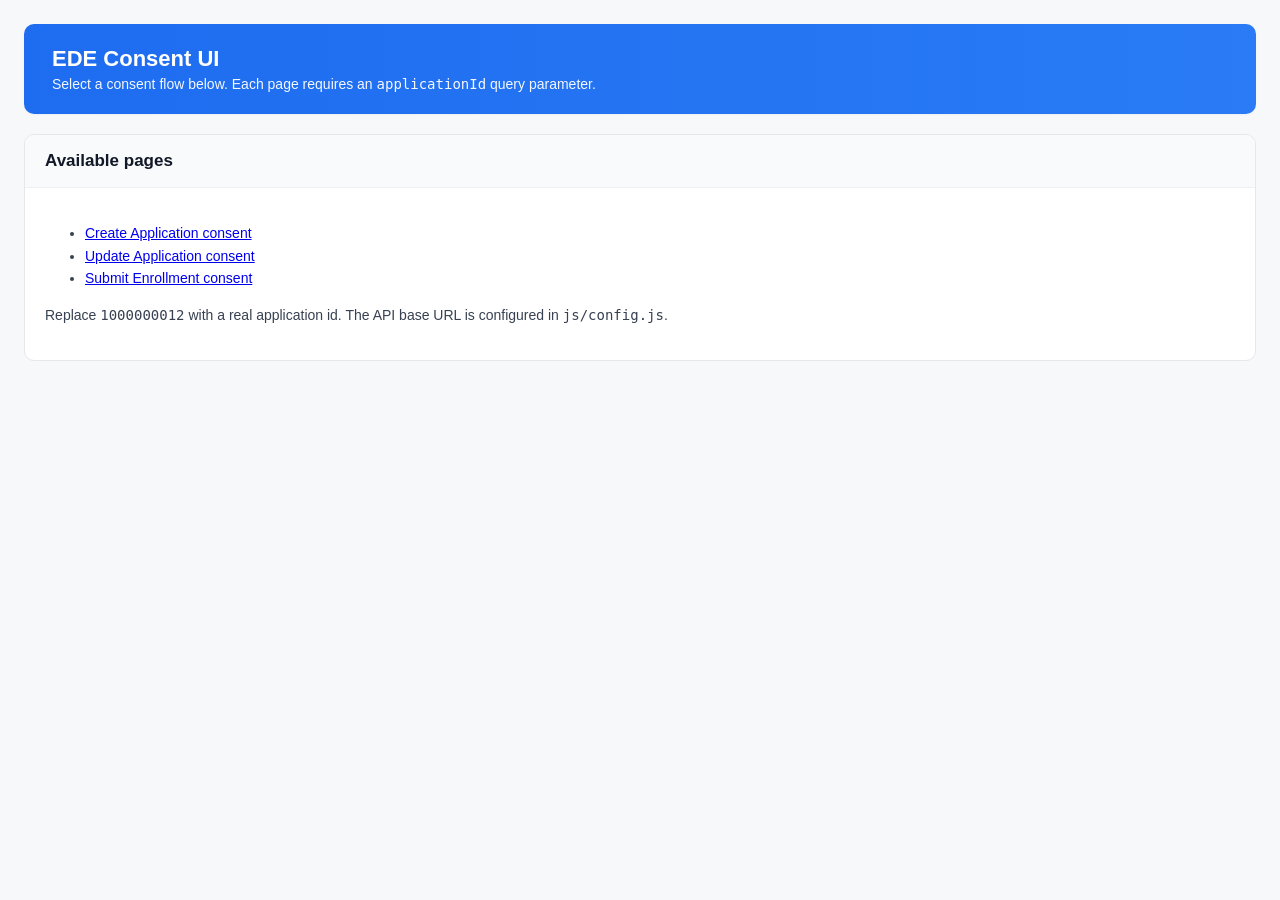
<file: src/Deloitte.EDE.ConsentUI.Web/wwwroot/index.html>
<!DOCTYPE html>
<html lang="en">
<head>
    <meta charset="UTF-8" />
    <meta name="viewport" content="width=device-width, initial-scale=1.0" />
    <title>EDE Consent UI</title>
    <link rel="stylesheet" href="css/site.css" />
</head>
<body>
    <main class="page">
        <section class="banner">
            <div class="banner__text">
                <h1>EDE Consent UI</h1>
                <p>Select a consent flow below. Each page requires an <code>applicationId</code> query parameter.</p>
            </div>
        </section>

        <section class="card">
            <header class="card__header">
                <h2>Available pages</h2>
            </header>
            <div class="card__body">
                <ul>
                    <li><a href="create-application.html?applicationId=1000000012">Create Application consent</a></li>
                    <li><a href="update-application.html?applicationId=1000000012">Update Application consent</a></li>
                    <li><a href="submit-enrollment.html?applicationId=1000000012">Submit Enrollment consent</a></li>
                </ul>
                <p>
                    Replace <code>1000000012</code> with a real application id. The API base URL is configured in
                    <code>js/config.js</code>.
                </p>
            </div>
        </section>
    </main>
</body>
</html>
</file>
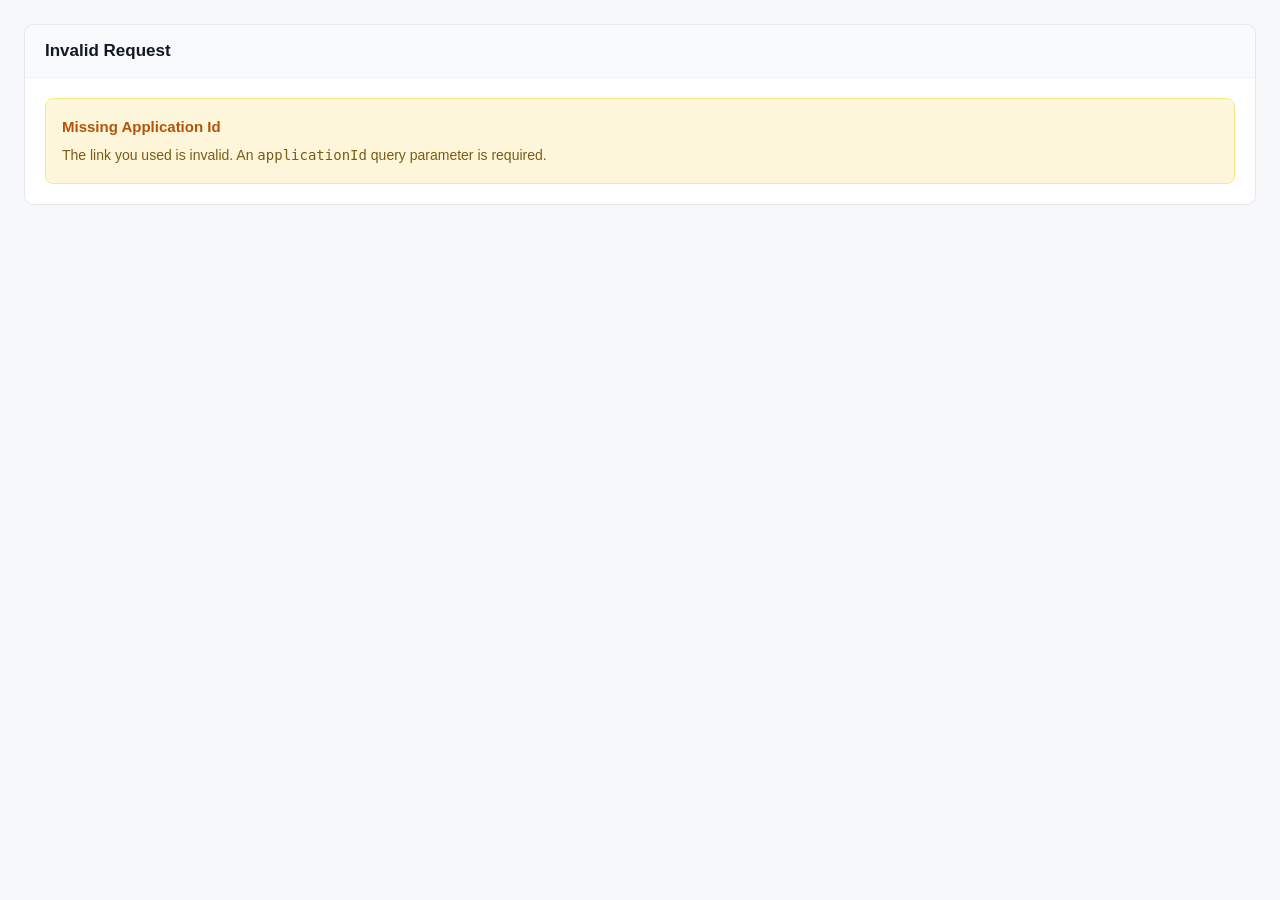
<file: src/Deloitte.EDE.ConsentUI.Web/wwwroot/create-application.html>
<!DOCTYPE html>
<html lang="en">
<head>
    <meta charset="UTF-8" />
    <meta name="viewport" content="width=device-width, initial-scale=1.0" />
    <title>Permission Request for Application Creation</title>
    <link rel="stylesheet" href="css/site.css" />
</head>
<body>
    <main class="page">
        <!-- Hero / Header banner -->
        <section class="banner">
            <div class="banner__icon" aria-hidden="true">
                <svg xmlns="http://www.w3.org/2000/svg" viewBox="0 0 24 24" fill="none"
                     stroke="currentColor" stroke-width="2" stroke-linecap="round" stroke-linejoin="round">
                    <rect x="3" y="11" width="18" height="11" rx="2" ry="2"></rect>
                    <path d="M7 11V7a5 5 0 0 1 10 0v4"></path>
                </svg>
            </div>
            <div class="banner__text">
                <h1>Permission Request for Application Creation</h1>
                <p>Authorization required to create health insurance application on your behalf</p>
            </div>
        </section>

        <!-- Consent & Permission Management -->
        <section class="card">
            <header class="card__header">
                <span class="card__icon card__icon--blue" aria-hidden="true">
                    <svg xmlns="http://www.w3.org/2000/svg" viewBox="0 0 24 24" fill="none"
                         stroke="currentColor" stroke-width="2" stroke-linecap="round" stroke-linejoin="round">
                        <rect x="3" y="11" width="18" height="11" rx="2" ry="2"></rect>
                        <path d="M7 11V7a5 5 0 0 1 10 0v4"></path>
                    </svg>
                </span>
                <h2>Consent &amp; Permission Management</h2>
            </header>
            <div class="card__body">
                <p>
                    <strong class="link" data-field="requesterName">Loading...</strong>
                    is requesting permission to create a health insurance application on your behalf for coverage year
                    <strong class="link" data-field="coverageYear">Loading...</strong>.
                    By granting this permission, you authorize the web broker to create the application, including
                    personal, household and income information.
                </p>
            </div>
        </section>

        <!-- Two-column row -->
        <div class="grid">
            <!-- Application Details -->
            <section class="card">
                <header class="card__header">
                    <span class="card__icon card__icon--blue" aria-hidden="true">
                        <svg xmlns="http://www.w3.org/2000/svg" viewBox="0 0 24 24" fill="none"
                             stroke="currentColor" stroke-width="2" stroke-linecap="round" stroke-linejoin="round">
                            <path d="M14 2H6a2 2 0 0 0-2 2v16a2 2 0 0 0 2 2h12a2 2 0 0 0 2-2V8z"></path>
                            <polyline points="14 2 14 8 20 8"></polyline>
                            <line x1="8" y1="13" x2="16" y2="13"></line>
                            <line x1="8" y1="17" x2="16" y2="17"></line>
                        </svg>
                    </span>
                    <h2>Application Details</h2>
                </header>
                <div class="card__body">
                    <dl class="details">
                        <div class="details__item">
                            <dt>Application Id</dt>
                            <dd data-app-id>&mdash;</dd>
                        </div>
                        <div class="details__item">
                            <dt>Web Broker</dt>
                            <dd data-field="webBroker">Loading...</dd>
                        </div>
                        <div class="details__item">
                            <dt>Coverage Year</dt>
                            <dd data-field="coverageYear">Loading...</dd>
                        </div>
                        <div class="details__item">
                            <dt>Request Date</dt>
                            <dd data-field="requestDate">Loading...</dd>
                        </div>
                    </dl>
                </div>
            </section>

            <!-- Authorization Notice -->
            <section class="card">
                <header class="card__header">
                    <span class="card__icon card__icon--blue" aria-hidden="true">
                        <svg xmlns="http://www.w3.org/2000/svg" viewBox="0 0 24 24" fill="none"
                             stroke="currentColor" stroke-width="2" stroke-linecap="round" stroke-linejoin="round">
                            <circle cx="12" cy="12" r="10"></circle>
                            <line x1="12" y1="16" x2="12" y2="12"></line>
                            <line x1="12" y1="8" x2="12.01" y2="8"></line>
                        </svg>
                    </span>
                    <h2>Authorization Notice</h2>
                </header>
                <div class="card__body">
                    <div class="notice">
                        <span class="notice__icon" aria-hidden="true">
                            <svg xmlns="http://www.w3.org/2000/svg" viewBox="0 0 24 24" fill="none"
                                 stroke="currentColor" stroke-width="2" stroke-linecap="round" stroke-linejoin="round">
                                <path d="M12 22s8-4 8-10V5l-8-3-8 3v7c0 6 8 10 8 10z"></path>
                            </svg>
                        </span>
                        <div class="notice__text">
                            <h3>Important Authorization</h3>
                            <p>
                                By granting permission, you authorize the user to create your health insurance
                                application. You can revoke this permission by clicking the &ldquo;Deny&rdquo; button below.
                            </p>
                        </div>
                    </div>
                </div>
            </section>
        </div>

        <!-- Actions -->
        <div class="actions">
            <button type="button" class="btn btn--primary" id="approveBtn">
                <svg xmlns="http://www.w3.org/2000/svg" viewBox="0 0 24 24" fill="none"
                     stroke="currentColor" stroke-width="2" stroke-linecap="round" stroke-linejoin="round">
                    <path d="M22 11.08V12a10 10 0 1 1-5.93-9.14"></path>
                    <polyline points="22 4 12 14.01 9 11.01"></polyline>
                </svg>
                Approve
            </button>
            <button type="button" class="btn btn--danger-outline" id="denyBtn">
                <svg xmlns="http://www.w3.org/2000/svg" viewBox="0 0 24 24" fill="none"
                     stroke="currentColor" stroke-width="2" stroke-linecap="round" stroke-linejoin="round">
                    <line x1="18" y1="6" x2="6" y2="18"></line>
                    <line x1="6" y1="6" x2="18" y2="18"></line>
                </svg>
                Deny
            </button>
        </div>
    </main>

    <script src="js/config.js"></script>
    <script src="js/consent.js"></script>
</body>
</html>
</file>
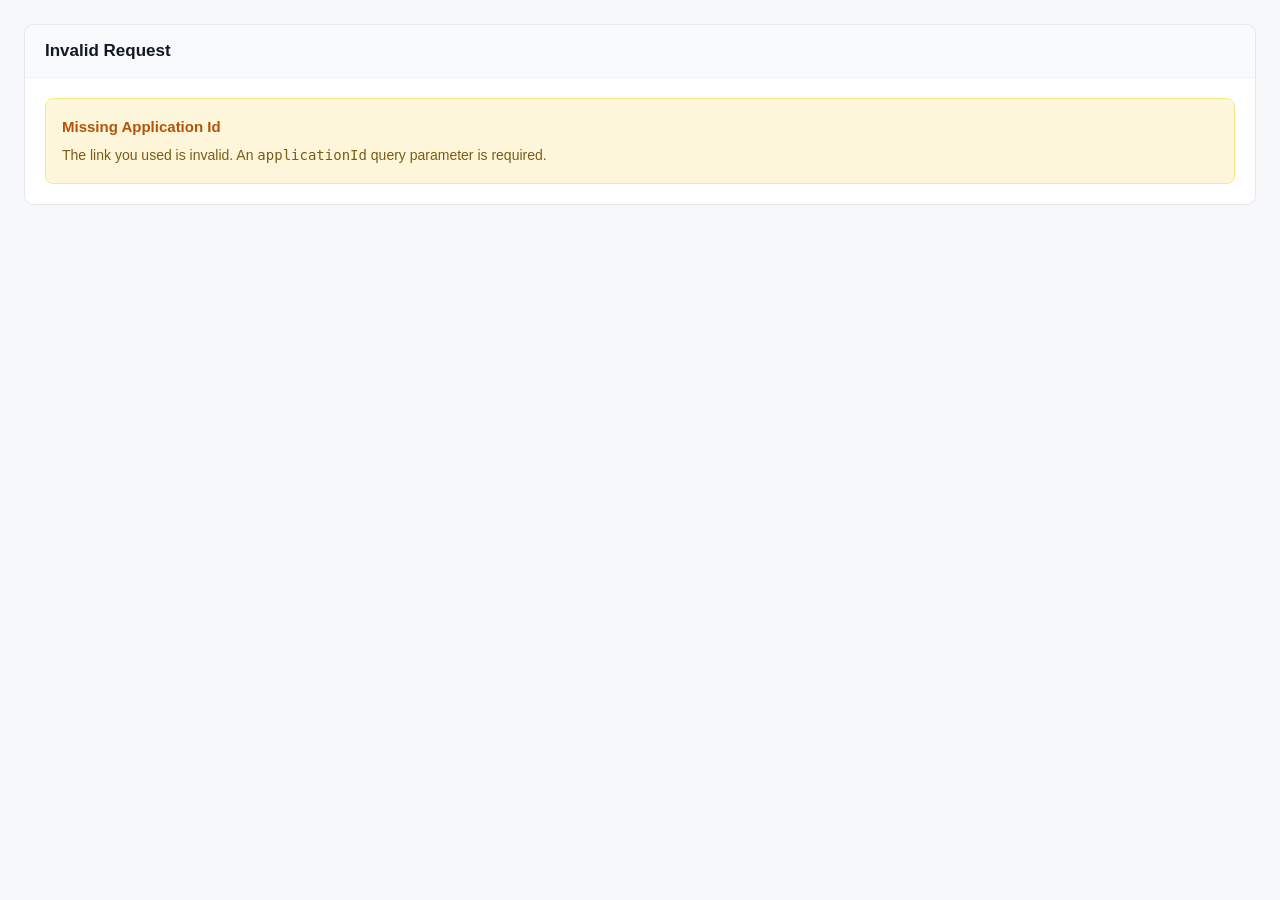
<file: src/Deloitte.EDE.ConsentUI.Web/wwwroot/submit-enrollment.html>
<!DOCTYPE html>
<html lang="en">
<head>
    <meta charset="UTF-8" />
    <meta name="viewport" content="width=device-width, initial-scale=1.0" />
    <title>Permission Request for Insurance Plan Enrollment</title>
    <link rel="stylesheet" href="css/site.css" />
</head>
<body>
    <main class="page">
        <!-- Hero / Header banner -->
        <section class="banner">
            <div class="banner__icon" aria-hidden="true">
                <svg xmlns="http://www.w3.org/2000/svg" viewBox="0 0 24 24" fill="none"
                     stroke="currentColor" stroke-width="2" stroke-linecap="round" stroke-linejoin="round">
                    <rect x="3" y="11" width="18" height="11" rx="2" ry="2"></rect>
                    <path d="M7 11V7a5 5 0 0 1 10 0v4"></path>
                </svg>
            </div>
            <div class="banner__text">
                <h1>Permission Request for Insurance Plan Enrollment</h1>
                <p>Authorization required to enroll in a health insurance plan on your behalf</p>
            </div>
        </section>

        <!-- Consent & Permission Management -->
        <section class="card">
            <header class="card__header">
                <span class="card__icon card__icon--blue" aria-hidden="true">
                    <svg xmlns="http://www.w3.org/2000/svg" viewBox="0 0 24 24" fill="none"
                         stroke="currentColor" stroke-width="2" stroke-linecap="round" stroke-linejoin="round">
                        <rect x="3" y="11" width="18" height="11" rx="2" ry="2"></rect>
                        <path d="M7 11V7a5 5 0 0 1 10 0v4"></path>
                    </svg>
                </span>
                <h2>Consent &amp; Permission Management</h2>
            </header>
            <div class="card__body">
                <p>
                    <strong class="link" data-field="requesterName">Loading...</strong>
                    is requesting permission to enroll in a health insurance plan on your behalf for coverage year
                    <strong class="link" data-field="coverageYear">Loading...</strong>.
                    By granting this permission, you authorize the web broker to complete enrollment for the
                    below selected plan.
                </p>
            </div>
        </section>

        <!-- Two-column row -->
        <div class="grid">
            <!-- Details -->
            <section class="card">
                <header class="card__header">
                    <span class="card__icon card__icon--blue" aria-hidden="true">
                        <svg xmlns="http://www.w3.org/2000/svg" viewBox="0 0 24 24" fill="none"
                             stroke="currentColor" stroke-width="2" stroke-linecap="round" stroke-linejoin="round">
                            <path d="M14 2H6a2 2 0 0 0-2 2v16a2 2 0 0 0 2 2h12a2 2 0 0 0 2-2V8z"></path>
                            <polyline points="14 2 14 8 20 8"></polyline>
                            <line x1="8" y1="13" x2="16" y2="13"></line>
                            <line x1="8" y1="17" x2="16" y2="17"></line>
                        </svg>
                    </span>
                    <h2>Details</h2>
                </header>
                <div class="card__body">
                    <dl class="details details--three-col">
                        <div class="details__item">
                            <dt>Application Id</dt>
                            <dd data-app-id>&mdash;</dd>
                        </div>
                        <div class="details__item">
                            <dt>Web Broker</dt>
                            <dd data-field="webBroker">Loading...</dd>
                        </div>
                        <div class="details__item">
                            <dt>Coverage Year</dt>
                            <dd data-field="coverageYear">Loading...</dd>
                        </div>
                        <div class="details__item">
                            <dt>Plan Name</dt>
                            <dd data-field="planName">Loading...</dd>
                        </div>
                        <div class="details__item">
                            <dt>APTC Amount</dt>
                            <dd data-field="aptcAmount">Loading...</dd>
                        </div>
                        <div class="details__item">
                            <dt>Household Income</dt>
                            <dd data-field="householdIncome">Loading...</dd>
                        </div>
                        <div class="details__item">
                            <dt>Request Date</dt>
                            <dd data-field="requestDate">Loading...</dd>
                        </div>
                    </dl>
                </div>
            </section>

            <!-- Authorization Notice -->
            <section class="card">
                <header class="card__header">
                    <span class="card__icon card__icon--blue" aria-hidden="true">
                        <svg xmlns="http://www.w3.org/2000/svg" viewBox="0 0 24 24" fill="none"
                             stroke="currentColor" stroke-width="2" stroke-linecap="round" stroke-linejoin="round">
                            <circle cx="12" cy="12" r="10"></circle>
                            <line x1="12" y1="16" x2="12" y2="12"></line>
                            <line x1="12" y1="8" x2="12.01" y2="8"></line>
                        </svg>
                    </span>
                    <h2>Authorization Notice</h2>
                </header>
                <div class="card__body">
                    <div class="notice">
                        <span class="notice__icon" aria-hidden="true">
                            <svg xmlns="http://www.w3.org/2000/svg" viewBox="0 0 24 24" fill="none"
                                 stroke="currentColor" stroke-width="2" stroke-linecap="round" stroke-linejoin="round">
                                <path d="M12 22s8-4 8-10V5l-8-3-8 3v7c0 6 8 10 8 10z"></path>
                            </svg>
                        </span>
                        <div class="notice__text">
                            <h3>Important Authorization</h3>
                            <p>
                                By granting permission, you authorize the user to enroll you in a health insurance plan.
                                You can revoke this permission by clicking the &ldquo;Deny&rdquo; button below before enrollment
                                is finalized.
                            </p>
                        </div>
                    </div>
                </div>
            </section>
        </div>

        <!-- Actions -->
        <div class="actions">
            <button type="button" class="btn btn--primary" id="approveBtn">
                <svg xmlns="http://www.w3.org/2000/svg" viewBox="0 0 24 24" fill="none"
                     stroke="currentColor" stroke-width="2" stroke-linecap="round" stroke-linejoin="round">
                    <path d="M22 11.08V12a10 10 0 1 1-5.93-9.14"></path>
                    <polyline points="22 4 12 14.01 9 11.01"></polyline>
                </svg>
                Approve
            </button>
            <button type="button" class="btn btn--danger-outline" id="denyBtn">
                <svg xmlns="http://www.w3.org/2000/svg" viewBox="0 0 24 24" fill="none"
                     stroke="currentColor" stroke-width="2" stroke-linecap="round" stroke-linejoin="round">
                    <line x1="18" y1="6" x2="6" y2="18"></line>
                    <line x1="6" y1="6" x2="18" y2="18"></line>
                </svg>
                Deny
            </button>
        </div>
    </main>

    <script src="js/config.js"></script>
    <script src="js/consent.js"></script>
</body>
</html>
</file>
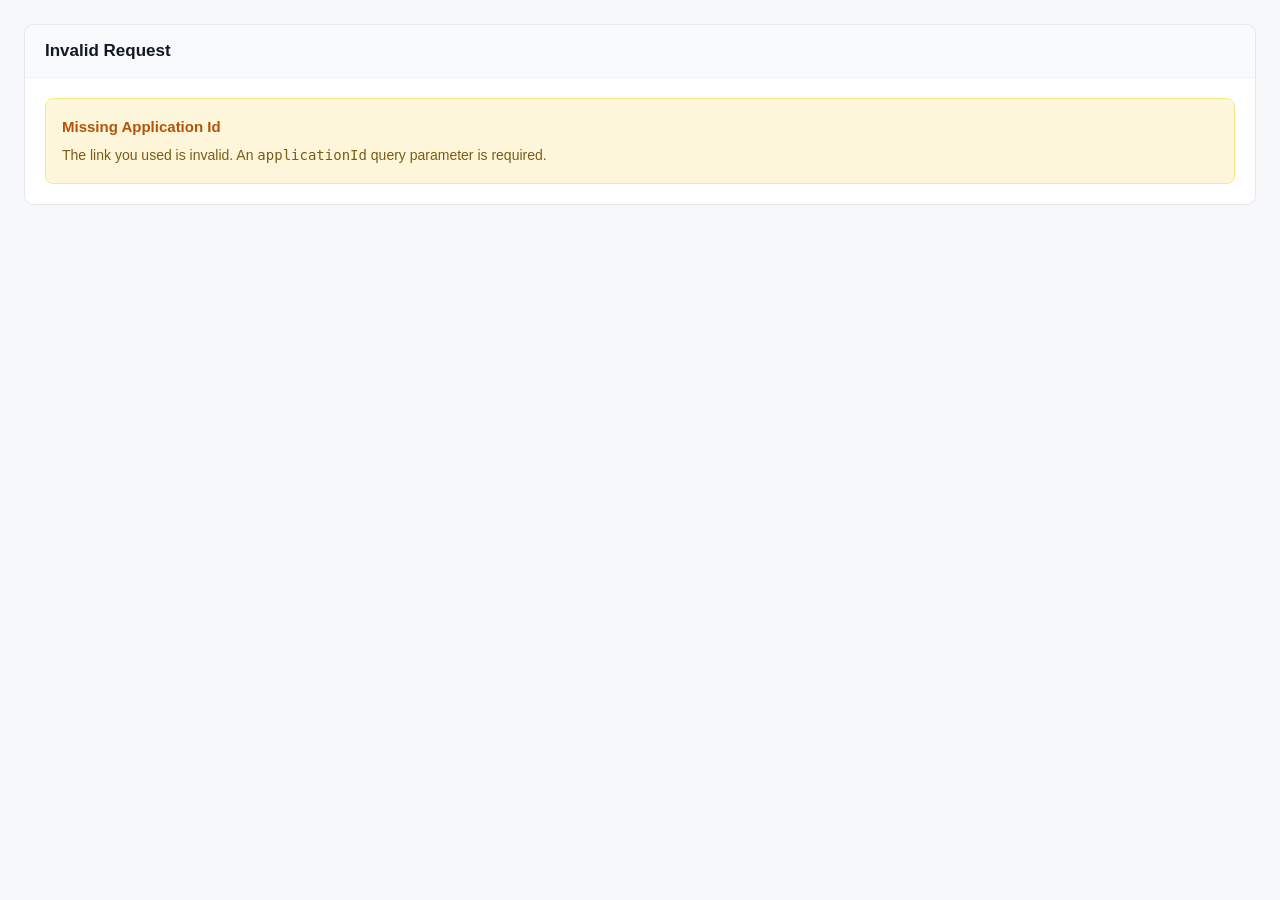
<file: src/Deloitte.EDE.ConsentUI.Web/wwwroot/update-application.html>
<!DOCTYPE html>
<html lang="en">
<head>
    <meta charset="UTF-8" />
    <meta name="viewport" content="width=device-width, initial-scale=1.0" />
    <title>Permission Request for Application Updation</title>
    <link rel="stylesheet" href="css/site.css" />
</head>
<body>
    <main class="page">
        <!-- Hero / Header banner -->
        <section class="banner">
            <div class="banner__icon" aria-hidden="true">
                <svg xmlns="http://www.w3.org/2000/svg" viewBox="0 0 24 24" fill="none"
                     stroke="currentColor" stroke-width="2" stroke-linecap="round" stroke-linejoin="round">
                    <rect x="3" y="11" width="18" height="11" rx="2" ry="2"></rect>
                    <path d="M7 11V7a5 5 0 0 1 10 0v4"></path>
                </svg>
            </div>
            <div class="banner__text">
                <h1>Permission Request for Application Updation</h1>
                <p>Authorization required to update health insurance application on your behalf</p>
            </div>
        </section>

        <!-- Consent & Permission Management -->
        <section class="card">
            <header class="card__header">
                <span class="card__icon card__icon--blue" aria-hidden="true">
                    <svg xmlns="http://www.w3.org/2000/svg" viewBox="0 0 24 24" fill="none"
                         stroke="currentColor" stroke-width="2" stroke-linecap="round" stroke-linejoin="round">
                        <rect x="3" y="11" width="18" height="11" rx="2" ry="2"></rect>
                        <path d="M7 11V7a5 5 0 0 1 10 0v4"></path>
                    </svg>
                </span>
                <h2>Consent &amp; Permission Management</h2>
            </header>
            <div class="card__body">
                <p>
                    <strong class="link" data-field="requesterName">Loading...</strong>
                    is requesting permission to manage a health insurance application on your behalf for coverage year
                    <strong class="link" data-field="coverageYear">Loading...</strong>.
                    By granting this permission, you authorize the web broker to modify and save changes to your
                    existing application, including personal, household and income information updates.
                </p>
            </div>
        </section>

        <!-- Two-column row -->
        <div class="grid">
            <!-- Application Details -->
            <section class="card">
                <header class="card__header">
                    <span class="card__icon card__icon--blue" aria-hidden="true">
                        <svg xmlns="http://www.w3.org/2000/svg" viewBox="0 0 24 24" fill="none"
                             stroke="currentColor" stroke-width="2" stroke-linecap="round" stroke-linejoin="round">
                            <path d="M14 2H6a2 2 0 0 0-2 2v16a2 2 0 0 0 2 2h12a2 2 0 0 0 2-2V8z"></path>
                            <polyline points="14 2 14 8 20 8"></polyline>
                            <line x1="8" y1="13" x2="16" y2="13"></line>
                            <line x1="8" y1="17" x2="16" y2="17"></line>
                        </svg>
                    </span>
                    <h2>Application Details</h2>
                </header>
                <div class="card__body">
                    <dl class="details">
                        <div class="details__item">
                            <dt>Application Id</dt>
                            <dd data-app-id>&mdash;</dd>
                        </div>
                        <div class="details__item">
                            <dt>Web Broker</dt>
                            <dd data-field="webBroker">Loading...</dd>
                        </div>
                        <div class="details__item">
                            <dt>Coverage Year</dt>
                            <dd data-field="coverageYear">Loading...</dd>
                        </div>
                        <div class="details__item">
                            <dt>Request Date</dt>
                            <dd data-field="requestDate">Loading...</dd>
                        </div>
                    </dl>
                </div>
            </section>

            <!-- Authorization Notice -->
            <section class="card">
                <header class="card__header">
                    <span class="card__icon card__icon--blue" aria-hidden="true">
                        <svg xmlns="http://www.w3.org/2000/svg" viewBox="0 0 24 24" fill="none"
                             stroke="currentColor" stroke-width="2" stroke-linecap="round" stroke-linejoin="round">
                            <circle cx="12" cy="12" r="10"></circle>
                            <line x1="12" y1="16" x2="12" y2="12"></line>
                            <line x1="12" y1="8" x2="12.01" y2="8"></line>
                        </svg>
                    </span>
                    <h2>Authorization Notice</h2>
                </header>
                <div class="card__body">
                    <div class="notice">
                        <span class="notice__icon" aria-hidden="true">
                            <svg xmlns="http://www.w3.org/2000/svg" viewBox="0 0 24 24" fill="none"
                                 stroke="currentColor" stroke-width="2" stroke-linecap="round" stroke-linejoin="round">
                                <path d="M12 22s8-4 8-10V5l-8-3-8 3v7c0 6 8 10 8 10z"></path>
                            </svg>
                        </span>
                        <div class="notice__text">
                            <h3>Important Authorization</h3>
                            <p>
                                By granting permission, you authorize the user to update your health insurance
                                application. You can revoke this permission by clicking the &ldquo;Deny&rdquo; button below.
                            </p>
                        </div>
                    </div>
                </div>
            </section>
        </div>

        <!-- Actions -->
        <div class="actions">
            <button type="button" class="btn btn--primary" id="approveBtn">
                <svg xmlns="http://www.w3.org/2000/svg" viewBox="0 0 24 24" fill="none"
                     stroke="currentColor" stroke-width="2" stroke-linecap="round" stroke-linejoin="round">
                    <path d="M22 11.08V12a10 10 0 1 1-5.93-9.14"></path>
                    <polyline points="22 4 12 14.01 9 11.01"></polyline>
                </svg>
                Approve
            </button>
            <button type="button" class="btn btn--danger-outline" id="denyBtn">
                <svg xmlns="http://www.w3.org/2000/svg" viewBox="0 0 24 24" fill="none"
                     stroke="currentColor" stroke-width="2" stroke-linecap="round" stroke-linejoin="round">
                    <line x1="18" y1="6" x2="6" y2="18"></line>
                    <line x1="6" y1="6" x2="18" y2="18"></line>
                </svg>
                Deny
            </button>
        </div>
    </main>

    <script src="js/config.js"></script>
    <script src="js/consent.js"></script>
</body>
</html>
</file>
<file: src/Deloitte.EDE.ConsentUI.Web/wwwroot/css/site.css>
/* ---------- Base ---------- */
* { box-sizing: border-box; }

html, body {
    margin: 0;
    padding: 0;
    font-family: "Segoe UI", -apple-system, BlinkMacSystemFont, Roboto, "Helvetica Neue", Arial, sans-serif;
    color: #1f2937;
    background: #f7f8fa;
    -webkit-font-smoothing: antialiased;
}

.page {
    max-width: 1280px;
    margin: 0 auto;
    padding: 24px;
    display: flex;
    flex-direction: column;
    gap: 20px;
}

h1, h2, h3 { margin: 0; }

/* ---------- Banner ---------- */
.banner {
    display: flex;
    align-items: center;
    gap: 20px;
    background: linear-gradient(90deg, #1e6cf0 0%, #2a7bf5 100%);
    color: #ffffff;
    padding: 22px 28px;
    border-radius: 10px;
    box-shadow: 0 1px 2px rgba(0,0,0,0.04);
}

.banner__icon {
    width: 56px;
    height: 56px;
    border-radius: 50%;
    background: #ffffff;
    color: #1e6cf0;
    display: inline-flex;
    align-items: center;
    justify-content: center;
    flex-shrink: 0;
}
.banner__icon svg { width: 28px; height: 28px; }

.banner__text h1 {
    font-size: 22px;
    font-weight: 700;
    line-height: 1.2;
    margin-bottom: 4px;
}
.banner__text p {
    margin: 0;
    font-size: 14px;
    opacity: 0.95;
}

/* ---------- Card ---------- */
.card {
    background: #ffffff;
    border: 1px solid #e5e7eb;
    border-radius: 10px;
    overflow: hidden;
}

.card__header {
    display: flex;
    align-items: center;
    gap: 12px;
    padding: 16px 20px;
    background: #f9fafb;
    border-bottom: 1px solid #eef0f3;
}

.card__header h2 {
    font-size: 17px;
    font-weight: 700;
    color: #111827;
}

.card__icon {
    width: 32px;
    height: 32px;
    border-radius: 6px;
    display: inline-flex;
    align-items: center;
    justify-content: center;
    flex-shrink: 0;
}
.card__icon svg { width: 18px; height: 18px; }

.card__icon--blue {
    color: #1e6cf0;
    background: transparent;
}

.card__body {
    padding: 20px;
    font-size: 14px;
    line-height: 1.6;
    color: #374151;
}

.link {
    color: #1e6cf0;
    font-weight: 600;
}

/* ---------- Grid ---------- */
.grid {
    display: grid;
    grid-template-columns: 1fr 1fr;
    gap: 20px;
}
@media (max-width: 900px) {
    .grid { grid-template-columns: 1fr; }
}

/* ---------- Details list ---------- */
.details {
    display: grid;
    grid-template-columns: 1fr 1fr;
    gap: 20px 24px;
    margin: 0;
}

.details--three-col {
    grid-template-columns: repeat(3, 1fr);
}

@media (max-width: 700px) {
    .details,
    .details--three-col { grid-template-columns: 1fr; }
}

.details__item dt {
    font-size: 12px;
    letter-spacing: 0.06em;
    text-transform: uppercase;
    color: #9ca3af;
    font-weight: 600;
    margin-bottom: 6px;
}
.details__item dd {
    margin: 0;
    font-size: 15px;
    font-weight: 600;
    color: #111827;
}

/* ---------- Notice ---------- */
.notice {
    display: flex;
    gap: 14px;
    background: #fef6db;
    border: 1px solid #fde68a;
    border-radius: 8px;
    padding: 16px;
}
.notice__icon {
    color: #b45309;
    flex-shrink: 0;
}
.notice__icon svg { width: 22px; height: 22px; }

.notice__text h3 {
    font-size: 15px;
    font-weight: 700;
    color: #b45309;
    margin-bottom: 6px;
}
.notice__text p {
    margin: 0;
    font-size: 14px;
    color: #7c5b14;
    line-height: 1.55;
}

/* ---------- Actions ---------- */
.actions {
    display: flex;
    gap: 14px;
    margin-top: 4px;
}

.btn {
    display: inline-flex;
    align-items: center;
    gap: 8px;
    padding: 12px 22px;
    font-size: 15px;
    font-weight: 600;
    border-radius: 8px;
    border: 1px solid transparent;
    cursor: pointer;
    transition: background-color 0.15s ease, border-color 0.15s ease, color 0.15s ease, box-shadow 0.15s ease;
}
.btn svg { width: 18px; height: 18px; }

.btn--primary {
    background: #1e6cf0;
    color: #ffffff;
}
.btn--primary:hover { background: #1759cc; }

.btn--danger-outline {
    background: #ffffff;
    color: #dc2626;
    border-color: #dc2626;
}
.btn--danger-outline:hover {
    background: #fef2f2;
}
</file>
